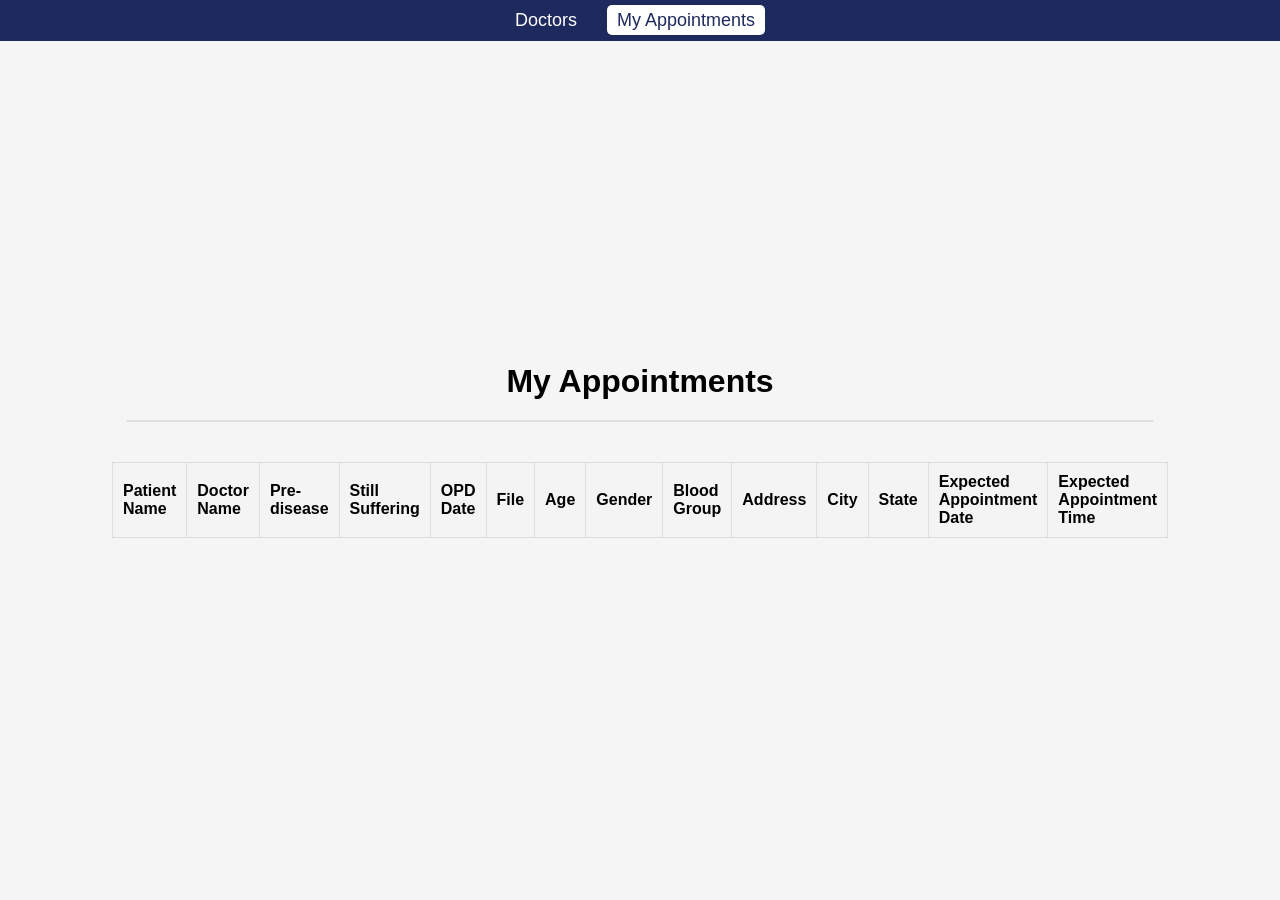
<file: my_appointments.html>
<!-- my_appointments.html -->
<!DOCTYPE html>
<html lang="en">
<head>
    <meta charset="UTF-8">
    <meta name="viewport" content="width=device-width, initial-scale=1.0">
    <title>My Appointments</title>
    <link rel="stylesheet" href="styles.css">
</head>
<body>
    <!-- Navigation Bar -->
    <nav class="navbar">
        <ul>
            <li><a href="index.html" id="nav-doctors">Doctors</a></li>
            <li><a href="my_appointments.html" id="nav-appointments" class="active">My Appointments</a></li>
        </ul>
    </nav>

    <div id="my-appointments">
        <h1>My Appointments</h1>
        <hr>
        <table id="appointments-table">
            <thead>
                <tr>
                    <th>Patient Name</th>
                    <th>Doctor Name</th>
                    <th>Pre-disease</th>
                    <th>Still Suffering</th>
                    <th>OPD Date</th>
                    <th>File</th>
                    <th>Age</th>
                    <th>Gender</th>
                    <th>Blood Group</th>
                    <th>Address</th>
                    <th>City</th>
                    <th>State</th>
                    <th>Expected Appointment Date</th>
                    <th>Expected Appointment Time</th>
                </tr>
            </thead>
            <tbody>
                <!-- Data from form will be inserted here -->
            </tbody>
        </table>
    </div>

    <script src="appointments-script.js"></script>
</body>
</html>
</file>
<file: styles.css>
/* styles.css */

/* Navigation Bar styles */
.navbar {
    background-color: #1E2A5E;
    padding: 10px 0;
    position: fixed;
    width: 100%;
    top: 0;
    left: 0;
    z-index: 1000;
}

.navbar ul {
    list-style: none;
    display: flex;
    justify-content: center;
    margin: 0;
    padding: 0;
}

.navbar li {
    margin: 0 15px;
}

.navbar a {
    color: #fff;
    text-decoration: none;
    font-size: 18px;
}

.navbar a.active {
    background-color: #fff;
    color: #1E2A5E;
    border-radius: 5px;
    padding: 5px 10px;
}

.navbar a:hover {
    text-decoration: underline;
}


/* Modal styles */
.modal {
    display: none;
    position: fixed;
    z-index: 1001;
    left: 0;
    top: 0;
    width: 100%;
    height: 100%;
    overflow: auto;
    background-color: rgba(0,0,0,0.4);
}

.modal-content {
    background-color: #fefefe;
    margin: 15% auto;
    padding: 20px;
    border: 1px solid #888;
    width: 80%;
    max-width: 500px;
    border-radius: 5px;
}

.close {
    color: #aaa;
    float: right;
    font-size: 28px;
    font-weight: bold;
}

.close:hover,
.close:focus {
    color: black;
    text-decoration: none;
    cursor: pointer;
}

form {
    display: flex;
    flex-direction: column;
    gap: 10px;
}

label {
    font-weight: bold;
}

input, select, button {
    padding: 10px;
    margin-top: 5px;
}

button {
    background-color: #1E2A5E;
    color: #fff;
    border: none;
    border-radius: 5px;
    cursor: pointer;
}

button:hover {
    background-color: #1a2235;
}


body, html {
    margin: 0;
    padding: 0;
    height: 100%;
    font-family: Arial, sans-serif;
}

#loading-screen, #welcome-screen, #doctor-listing, #my-appointments {
    display: flex;
    justify-content: center;
    align-items: center;
    height: 100vh;
    background-color: #f5f5f5;
    text-align: center;
}

.logo-container {
    text-align: center;
}

.logo {
    width: 150px;
    height: 150px;
}

.hospital-name {
    font-size: 24px;
    margin-top: 20px;
    color: #333;
}

.progress-bar {
    width: 80%;
    background-color: #ddd;
    margin-top: 20px;
    height: 20px;
    border-radius: 10px;
    overflow: hidden;
}

.progress {
    height: 100%;
    width: 0;
    background-color: #1E2A5E;
    transition: width 3s; /* Updated to match 3 seconds loading */
}

#welcome-screen h1 {
    font-size: 36px;
    color: #333;
}

#doctor-listing, #my-appointments {
    flex-direction: column;
    align-items: center;
}

.doctor-listing-header, .appointments-header {
    display: flex;
    justify-content: space-between;
    align-items: center;
    width: 80%;
    margin-bottom: 20px;
}

#doctor-listing h1, #my-appointments h1 {
    margin: 0;
}

#book-appointment-btn, #filter-btn {
    padding: 10px 20px;
    font-size: 16px;
    background-color: #1E2A5E;
    color: #fff;
    border: none;
    border-radius: 5px;
    cursor: pointer;
}

#book-appointment-btn:hover, #filter-btn:hover {
    background-color: #1a2235;
}

hr {
    width: 80%;
    border: 1px solid #ddd;
    margin: 20px 0;
}

table {
    width: 80%;
    border-collapse: collapse;
    margin-top: 20px;
    text-align: left;
}

table th, table td {
    padding: 10px;
    border: 1px solid #ddd;
}

table th {
    background-color: #f4f4f4;
}

/* Status badge styles */
.status-available {
    color: #027A48;
    background-color: #ECFDF3;
    padding: 5px 10px;
    border-radius: 12px;
}

.status-not-available {
    color: #B42318;
    background-color: #FEF3F2;
    padding: 5px 10px;
    border-radius: 12px;
}

/* Responsive Design */
@media (max-width: 768px) {
    .navbar ul {
        flex-direction: column;
    }

    .navbar li {
        margin: 10px 0;
    }

    table, thead, tbody, th, td, tr { 
        display: block; 
    }

    table tr { 
        margin-bottom: 15px; 
    }

    table td { 
        position: relative;
        padding-left: 50%;
        text-align: left;
    }

    table td:before { 
        position: absolute;
        top: 10px;
        left: 10px;
        width: 45%; 
        padding-right: 10px; 
        white-space: nowrap;
        font-weight: bold;
    }

    table td:nth-of-type(1):before { content: "Patient Name"; }
    table td:nth-of-type(2):before { content: "Doctor Name"; }
    table td:nth-of-type(3):before { content: "Pre-disease"; }
    table td:nth-of-type(4):before { content: "Still Suffering"; }
    table td:nth-of-type(5):before { content: "OPD Date"; }
    table td:nth-of-type(6):before { content: "File"; }
    table td:nth-of-type(7):before { content: "Age"; }
    table td:nth-of-type(8):before { content: "Gender"; }
    table td:nth-of-type(9):before { content: "Blood Group"; }
    table td:nth-of-type(10):before { content: "Address"; }
    table td:nth-of-type(11):before { content: "City"; }
    table td:nth-of-type(12):before { content: "State"; }
    table td:nth-of-type(13):before { content: "Expected Appointment Date"; }
    table td:nth-of-type(14):before { content: "Expected Appointment Time"; }
}
</file>
